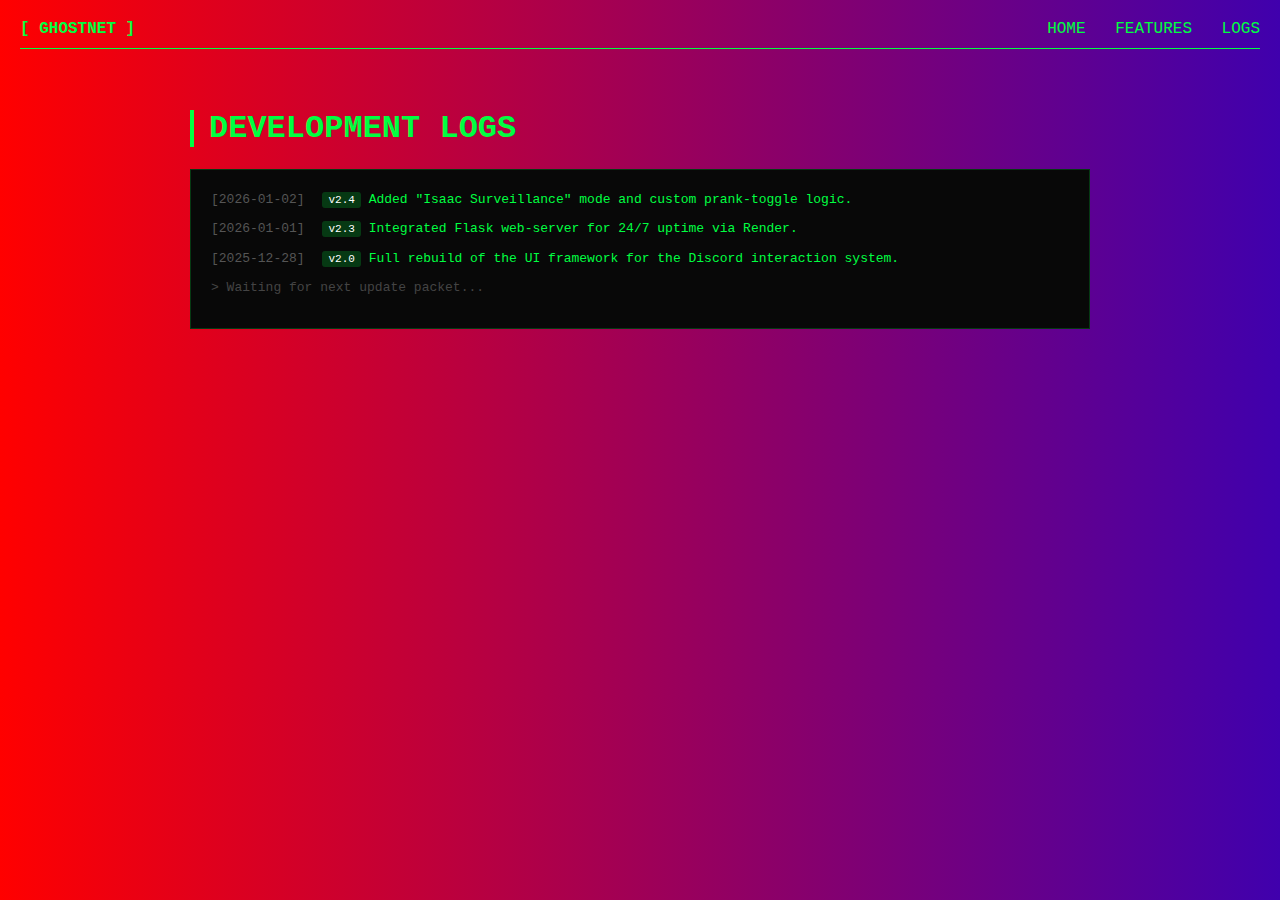
<file: dev.html>
<!DOCTYPE html>
<html lang="en">
<head>
    <meta charset="UTF-8">
    <meta name="viewport" content="width=device-width, initial-scale=1.0">
    <title>LOGS | GHOSTNET</title>
    <link rel="stylesheet" href="style.css">
    <style>
        :root { 
            --glow: #00ff41;
            --bg: #050505;
        }
        
        body { 
            background-color: var(--bg);
            color: var(--glow);
            font-family: 'Courier New', monospace;
            margin: 0;
        }
        
        .log-container { 
            background: #080808;
            border: 1px solid rgba(0, 255, 65, 0.2); 
            padding: 20px;
            margin-top: 20px;
        }
        
        .log-entry { 
            margin-bottom: 10px; 
            font-size: 13px; 
            line-height: 1.5;
        }
        
        .timestamp {
            color: #555;
            margin-right: 10px; 
        }
        
        .version-tag { 
            color: #fff;
            background: rgba(0, 255, 65, 0.2); 
            padding: 2px 6px; 
            border-radius: 3px;
            font-size: 11px; 
        }
        
    </style>
</head>
<body>
    <div class="header" style="margin: 20px; display: flex; justify-content: space-between; border-bottom: 1px solid var(--glow); padding-bottom: 10px;">
        <span style="font-weight: bold;">[ GHOSTNET ]</span>
        <div class="nav-links">
            <a href="index.html" style="color: var(--glow); text-decoration: none; margin-left: 20px;">HOME</a>
            <a href="features.html" style="color: var(--glow); text-decoration: none; margin-left: 20px;">FEATURES</a>
            <a href="dev.html" style="color: var(--glow); text-decoration: none; margin-left: 20px;">LOGS</a>
        </div>
    </div>

    <div style="padding: 20px; max-width: 900px; margin: auto;">
        <h1 style="border-left: 4px solid var(--glow); padding-left: 15px;">DEVELOPMENT LOGS</h1>
        
        <div class="log-container">
            <div class="log-entry">
                <span class="timestamp">[2026-01-02]</span> <span class="version-tag">v2.4</span> 
                Added "Isaac Surveillance" mode and custom prank-toggle logic.
            </div>
            <div class="log-entry">
                <span class="timestamp">[2026-01-01]</span> <span class="version-tag">v2.3</span> 
                Integrated Flask web-server for 24/7 uptime via Render.
            </div>
            <div class="log-entry">
                <span class="timestamp">[2025-12-28]</span> <span class="version-tag">v2.0</span> 
                Full rebuild of the UI framework for the Discord interaction system.
            </div>
            <div class="log-entry" style="color: #444;">
                > Waiting for next update packet...
            </div>
        </div>
    </div>

    <script src="script.js" defer></script>

</body>
</html>
</file>
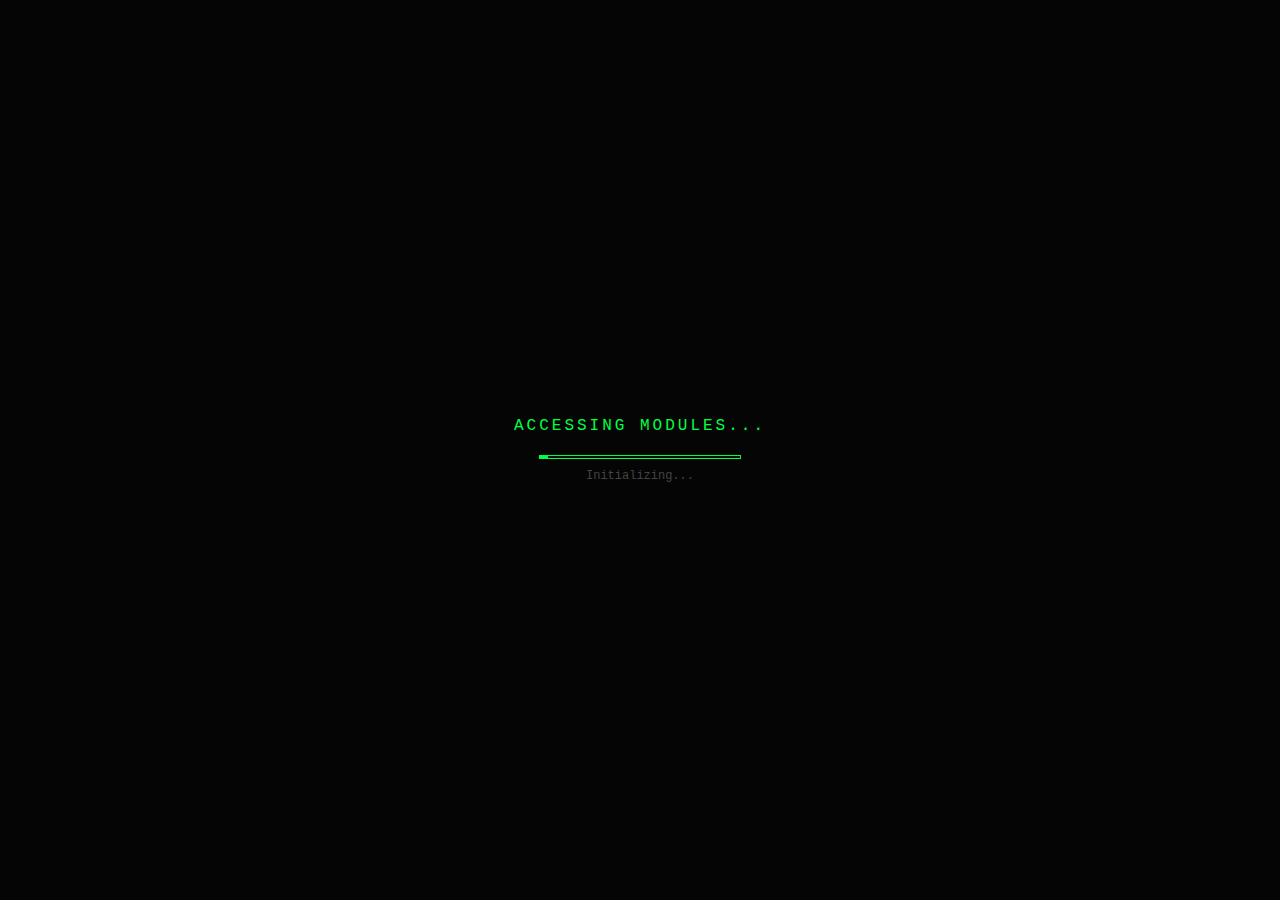
<file: features.html>
<!DOCTYPE html>
<html lang="en">
<head>
    <meta charset="UTF-8">
    <meta name="viewport" content="width=device-width, initial-scale=1.0">
    <title>FEATURES | GHOSTNET</title>
    <link rel="stylesheet" href="style.css">
    <style>
        :root { --glow: #00ff41; --bg: #050505; }
        body { background-color: var(--bg); color: var(--glow); font-family: 'Courier New', monospace; margin: 0; }
        
        /* Hide content initially so the script can fade it in */
        #main-content { display: none; opacity: 0; transition: opacity 1s; }

        .command-table { width: 100%; border-collapse: collapse; margin-top: 20px; margin-bottom: 40px; }
        .command-table th { text-align: left; border-bottom: 1px solid var(--glow); padding: 10px; color: #fff; }
        .command-table td { padding: 15px 10px; border-bottom: 1px solid rgba(0, 255, 65, 0.1); font-size: 14px; }
        .cmd-name { color: var(--glow); font-weight: bold; }
    </style>
</head>
<body>

    <div id="loading-screen" style="position:fixed; top:0; left:0; width:100%; height:100%; background:var(--bg); z-index:3000; display:flex; flex-direction:column; align-items:center; justify-content:center;">
        <div style="letter-spacing: 3px;">ACCESSING MODULES...</div>
        <div style="width:200px; height:2px; background:#111; border:1px solid var(--glow); margin-top:20px;">
            <div id="fill" style="height:100%; width:0%; background:var(--glow);"></div>
        </div>
        <div id="status" style="font-size: 12px; margin-top: 10px; color: #444;">Syncing...</div>
    </div>

    <div id="main-content">
        <div class="header" style="margin: 20px; display: flex; justify-content: space-between; border-bottom: 1px solid var(--glow); padding-bottom: 10px;">
            <span style="font-weight: bold;">[ GHOSTNET ]</span>
            <div class="nav-links">
                <a href="index.html" style="color: var(--glow); text-decoration: none; margin-left: 20px;">HOME</a>
                <a href="features.html" style="color: var(--glow); text-decoration: none; margin-left: 20px;">FEATURES</a>
                <a href="dev.html" style="color: var(--glow); text-decoration: none; margin-left: 20px;">LOGS</a>
            </div>
        </div>

        <div style="padding: 20px; max-width: 900px; margin: auto;">
            <h1 style="border-left: 4px solid var(--glow); padding-left: 15px;">SYSTEM MODULES</h1>
            <p style="color: #888;">Complete directory of available GhostNet commands and automation protocols.</p>

            <table class="command-table">
                <thead>
                    <tr>
                        <th>COMMAND</th>
                        <th>DESCRIPTION</th>
                        <th>PERMISSION</th>
                    </tr>
                </thead>
                <tbody>
                    <tr><td class="cmd-name">!welcome-setup</td><td>Starts the interactive wizard.</td><td style="color: #ff4444;">Admin</td></tr>
                    <tr><td class="cmd-name">!autoroles</td><td>Configure auto-assignment.</td><td style="color: #ff4444;">Admin</td></tr>
                    <tr><td class="cmd-name">!ping</td><td>Check latency.</td><td>User</td></tr>
                    <tr><td class="cmd-name">!help</td><td>Displays directory.</td><td>User</td></tr>
                </tbody>
            </table>

            <h2 style="color: #fff; margin-top: 50px;">Specialized Subroutines</h2>
            <div class="grid">
                <div class="card">
                    <h3>☣️ Bioware Module</h3>
                    <p>Administrators can deploy pathogens to track and haunt specific users with 100% reaction accuracy.</p>
                </div>
                <div class="card">
                    <h3>🛡️ Lockdown Protocol</h3>
                    <p>Instant channel muting system to prevent chat floods or unauthorized data transmission.</p>
                </div>
                <div class="card">
                    <h3>📜 Deep Scan</h3>
                    <p>The !system-logs command retrieves metadata and "intercepted" searches from targets.</p>
                </div>
            </div>
        </div>

        <footer style="text-align: center; padding: 40px; color: #333; font-size: 12px; border-top: 1px solid #111; margin-top: 50px;">
            GHOSTNET PROJECT | 2026 | ALL RIGHTS RESERVED
        </footer>
    </div>

    <script src="script.js" defer></script>
</body>
</html>
</file>
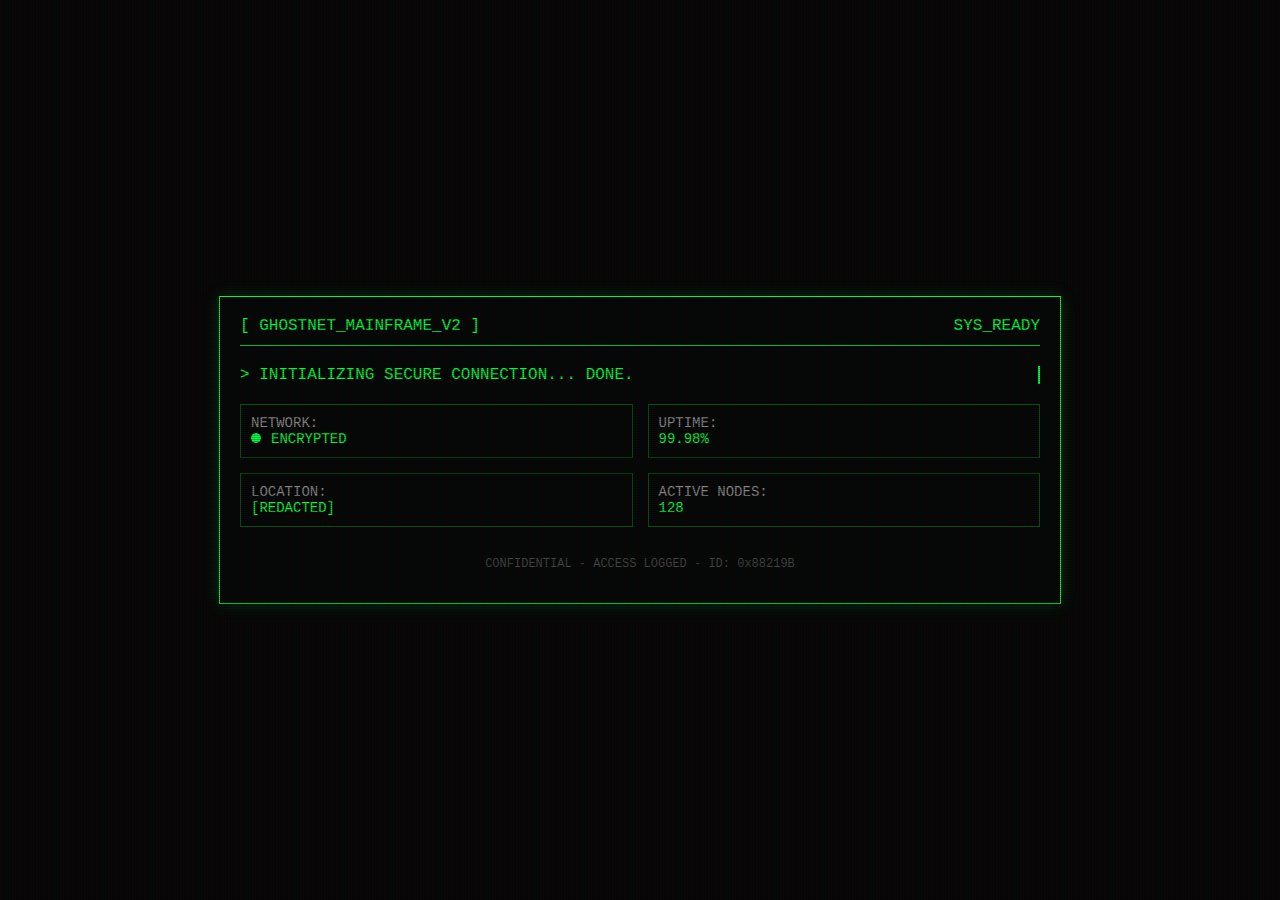
<file: priv/fake_cmd_hack_screen.html>
<!DOCTYPE html>
<html lang="en">
<head>
    <meta charset="UTF-8">
    <meta name="viewport" content="width=device-width, initial-scale=1.0">
    <title>👻/.../fake-cmd-hack-screen \\ GHOSTNET | COMMAND // 👻Priv</title>
    <style>
        :root {
            --glow: #00ff41;
            --bg: #050505;
        }

        body {
            background-color: var(--bg);
            color: var(--glow);
            font-family: 'Courier New', Courier, monospace;
            margin: 0;
            display: flex;
            flex-direction: column;
            align-items: center;
            justify-content: center;
            height: 100vh;
            overflow: hidden;
        }

        /* Scanline Effect */
        body::before {
            content: " ";
            display: block;
            position: absolute;
            top: 0; left: 0; bottom: 0; right: 0;
            background: linear-gradient(rgba(18, 16, 16, 0) 50%, rgba(0, 0, 0, 0.25) 50%), 
                        linear-gradient(90deg, rgba(255, 0, 0, 0.06), rgba(0, 255, 0, 0.02), rgba(0, 0, 255, 0.06));
            z-index: 2;
            background-size: 100% 2px, 3px 100%;
            pointer-events: none;
        }

        .terminal {
            width: 80%;
            max-width: 800px;
            border: 1px solid var(--glow);
            padding: 20px;
            background: rgba(0, 20, 0, 0.1);
            box-shadow: 0 0 15px rgba(0, 255, 65, 0.2);
            position: relative;
        }

        .header {
            border-bottom: 1px solid var(--glow);
            padding-bottom: 10px;
            margin-bottom: 20px;
            display: flex;
            justify-content: space-between;
        }

        .stats-grid {
            display: grid;
            grid-template-columns: 1fr 1fr;
            gap: 15px;
        }

        .stat-box {
            border: 1px solid rgba(0, 255, 65, 0.3);
            padding: 10px;
            font-size: 14px;
        }

        .pulse {
            display: inline-block;
            width: 10px;
            height: 10px;
            background: var(--glow);
            border-radius: 50%;
            margin-right: 10px;
            animation: blink 1s infinite;
        }

        @keyframes blink {
            0% { opacity: 1; }
            50% { opacity: 0; }
            100% { opacity: 1; }
        }

        .typing {
            overflow: hidden;
            white-space: nowrap;
            border-right: .15em solid var(--glow);
            animation: typing 3.5s steps(40, end), blink-caret .75s step-end infinite;
        }

        @keyframes typing { from { width: 0 } to { width: 100% } }
        @keyframes blink-caret { from, to { border-color: transparent } 50% { border-color: var(--glow); } }
    </style>
</head>
<body>

    <div class="terminal">
        <div class="header">
            <span>[ GHOSTNET_MAINFRAME_V2 ]</span>
            <span>SYS_READY</span>
        </div>

        <div class="typing">
            > INITIALIZING SECURE CONNECTION... DONE.
        </div>

        <div class="stats-grid" style="margin-top: 20px;">
            <div class="stat-box">
                <span style="color: #888;">NETWORK:</span> <br>
                <span class="pulse"></span>ENCRYPTED
            </div>
            <div class="stat-box">
                <span style="color: #888;">UPTIME:</span> <br>
                99.98%
            </div>
            <div class="stat-box">
                <span style="color: #888;">LOCATION:</span> <br>
                [REDACTED]
            </div>
            <div class="stat-box">
                <span style="color: #888;">ACTIVE NODES:</span> <br>
                128
            </div>
        </div>

        <p style="font-size: 12px; color: #444; margin-top: 30px; text-align: center;">
            CONFIDENTIAL - ACCESS LOGGED - ID: 0x88219B
        </p>
    </div>

</body>
</html>
</html>
</file>
<file: style.css>
/*---------- GHOSTNET WEBSITE STYLE.CSS -----------*/
/* Copyright ©️ 2025 by NothingButTyler. All rights reserved. */

body {
background: #ff0000;
background: linear-gradient(90deg, rgba(255, 0, 0, 1) 0%, rgba(64, 0, 173, 1) 100%);
color: white;
}

code {
color: red;
}

a {
color: white;
}

a:hover {
color: grey;
text-decoration: none;
}

.button-29 {
  align-items: center;
  appearance: none;
  background-image: radial-gradient(100% 100% at 100% 0, #5adaff 0, #5468ff 100%);
  border: 0;
  border-radius: 6px;
  box-shadow: rgba(45, 35, 66, .4) 0 2px 4px,rgba(45, 35, 66, .3) 0 7px 13px -3px,rgba(58, 65, 111, .5) 0 -3px 0 inset;
  box-sizing: border-box;
  color: #fff;
  cursor: pointer;
  display: inline-flex;
  font-family: "JetBrains Mono",monospace;
  height: 48px;
  justify-content: center;
  line-height: 1;
  list-style: none;
  overflow: hidden;
  padding-left: 16px;
  padding-right: 16px;
  position: relative;
  text-align: left;
  text-decoration: none;
  transition: box-shadow .15s,transform .15s;
  user-select: none;
  -webkit-user-select: none;
  touch-action: manipulation;
  white-space: nowrap;
  will-change: box-shadow,transform;
  font-size: 18px;
}

.button-29:focus {
  box-shadow: #3c4fe0 0 0 0 1.5px inset, rgba(45, 35, 66, .4) 0 2px 4px, rgba(45, 35, 66, .3) 0 7px 13px -3px, #3c4fe0 0 -3px 0 inset;
}

.button-29:hover {
  box-shadow: rgba(45, 35, 66, .4) 0 4px 8px, rgba(45, 35, 66, .3) 0 7px 13px -3px, #3c4fe0 0 -3px 0 inset;
  transform: translateY(-2px);
}

.button-29:active {
  box-shadow: #3c4fe0 0 3px 7px inset;
  transform: translateY(2px);
}
</file>
